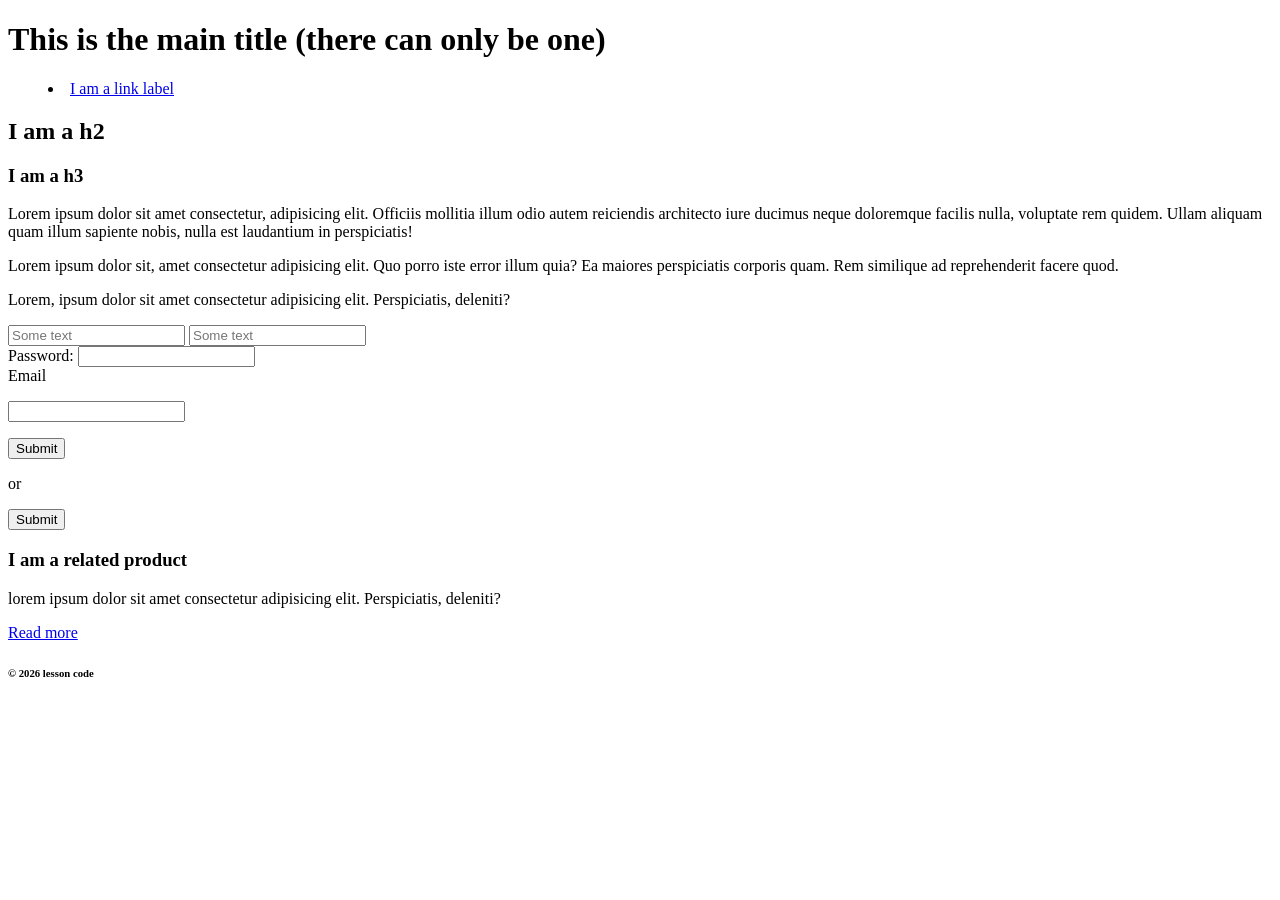
<file: Week-1/index.html>
<!DOCTYPE html>
<html lang="en">
    <head>
        <!-- This is an html comment! Inside the head we add our metadata, links to CSS JS and fonts -->
         <meta charset="utf-8">
         <meta name="viewport" content="width=device-width, initial-scale=1">
         <title>Week 1 Learning HTML</title>
         <meta name="description" content="This week we are looking at the basic HTML structure">
         <meta name="robots" context="nofollow, noindext">
    </head>
    <!-- everything in the body is visible to the user -->
    <body>
        <header>
            <h1>This is the main title (there can only be one)</h1>
            <nav>
                <menu>
                    <li>
                        <a href="index.html">I am a link label</a>
                    </li>
                </menu>
            </nav>
        </header>
        <main>
            <section>
                <h2>I am a h2</h2>
                <div>
                    <h3>I am a h3</h3>
                    <p>Lorem ipsum dolor sit amet consectetur, adipisicing elit. Officiis mollitia illum odio autem reiciendis architecto iure ducimus neque doloremque facilis nulla, voluptate rem quidem. Ullam aliquam quam illum sapiente nobis, nulla est laudantium in perspiciatis!</p>
                    <p class="class">Lorem ipsum dolor sit, amet consectetur adipisicing elit. Quo porro iste error illum quia? Ea maiores perspiciatis corporis quam. Rem similique ad reprehenderit facere quod.</p>
                    <p id="class">Lorem, ipsum dolor sit amet consectetur adipisicing elit. Perspiciatis, deleniti?</p>
                </div>
            </section>
            <section>
                <form method="post" action="somefile.php">
                    <!-- notice the layout of the 1st 2 -->
                    <input type="text" placeholder="Some text" required>
                    <input type="text" placeholder="Some text" required>
                    <br><!-- this is really the only time to use a br -->
                    <label>Password:</label>
                    <input type="password">
                    <br>
                    <label>Email</label>
                    <p><input type="email"></p>
                    <button type="submit">Submit</button>
                    <p>or</p>
                    <input type="submit">
                </form>
            </section>
        </main>
        <aside>
            <article>
                <h3>I am a related product</h3>
                <p>lorem ipsum dolor sit amet consectetur adipisicing elit. Perspiciatis, deleniti?</p>
                <a href="#">Read more</a>
            </article>
        </aside>
        <footer>
            <h6>&copy; 2026 lesson code</h6>
        </footer>
    </body>
</html>
</file>
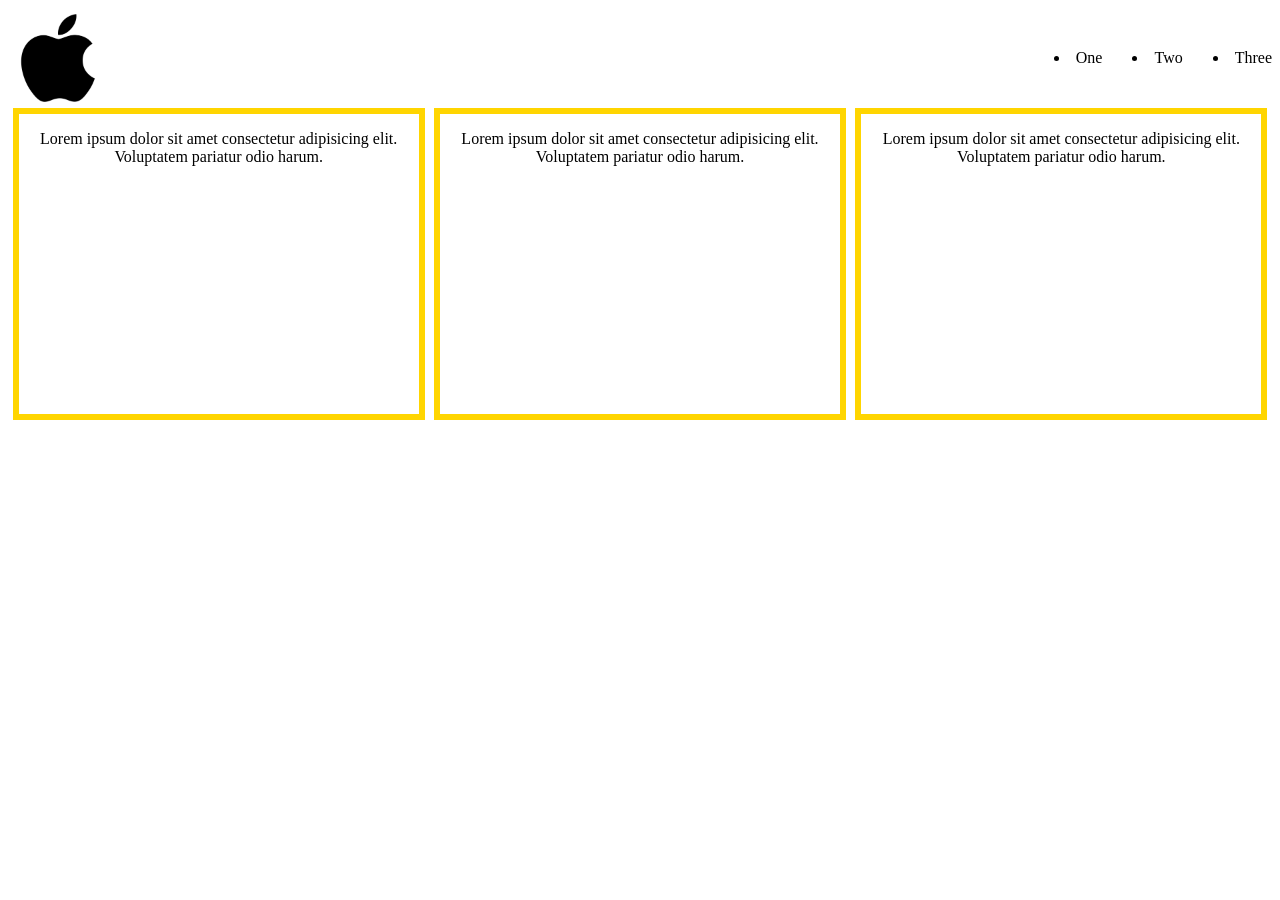
<file: Week-5_Lab-3/index.html>
<!DOCTYPE html>
<html lang="en">
    <head>
         <meta charset="utf-8">
         <meta name="viewport" content="width=device-width, initial-scale=1">
         <title>Week 5 - Lab 3</title>
         <meta name="description" content="Lab 3 - Flex boxes">
         <meta name="robots" context="nofollow, noindext">
         <link rel="stylesheet" href="./css/style.css">
    </head>
    <body>
        <header>
            <img src="./img/apple-logo-transparent.png" alt="Logo">
            <nav>
                <menu>
                    <li href="#index">One</li>
                    <li href="#index">Two</li>
                    <li href="#index">Three</li>
                </menu>
            </nav>
        </header>
        <main>
            <section class="container">
                <div class="item">
                    <p>Lorem ipsum dolor sit amet consectetur adipisicing elit. Voluptatem pariatur odio harum.</p>
                </div>
                <div class="item">
                    <p>Lorem ipsum dolor sit amet consectetur adipisicing elit. Voluptatem pariatur odio harum.</p>
                </div>
                <div class="item">
                    <p>Lorem ipsum dolor sit amet consectetur adipisicing elit. Voluptatem pariatur odio harum.</p>
                </div>
            </section>
        </main>
        <footer>

        </footer>
    </body>
</html>
</file>
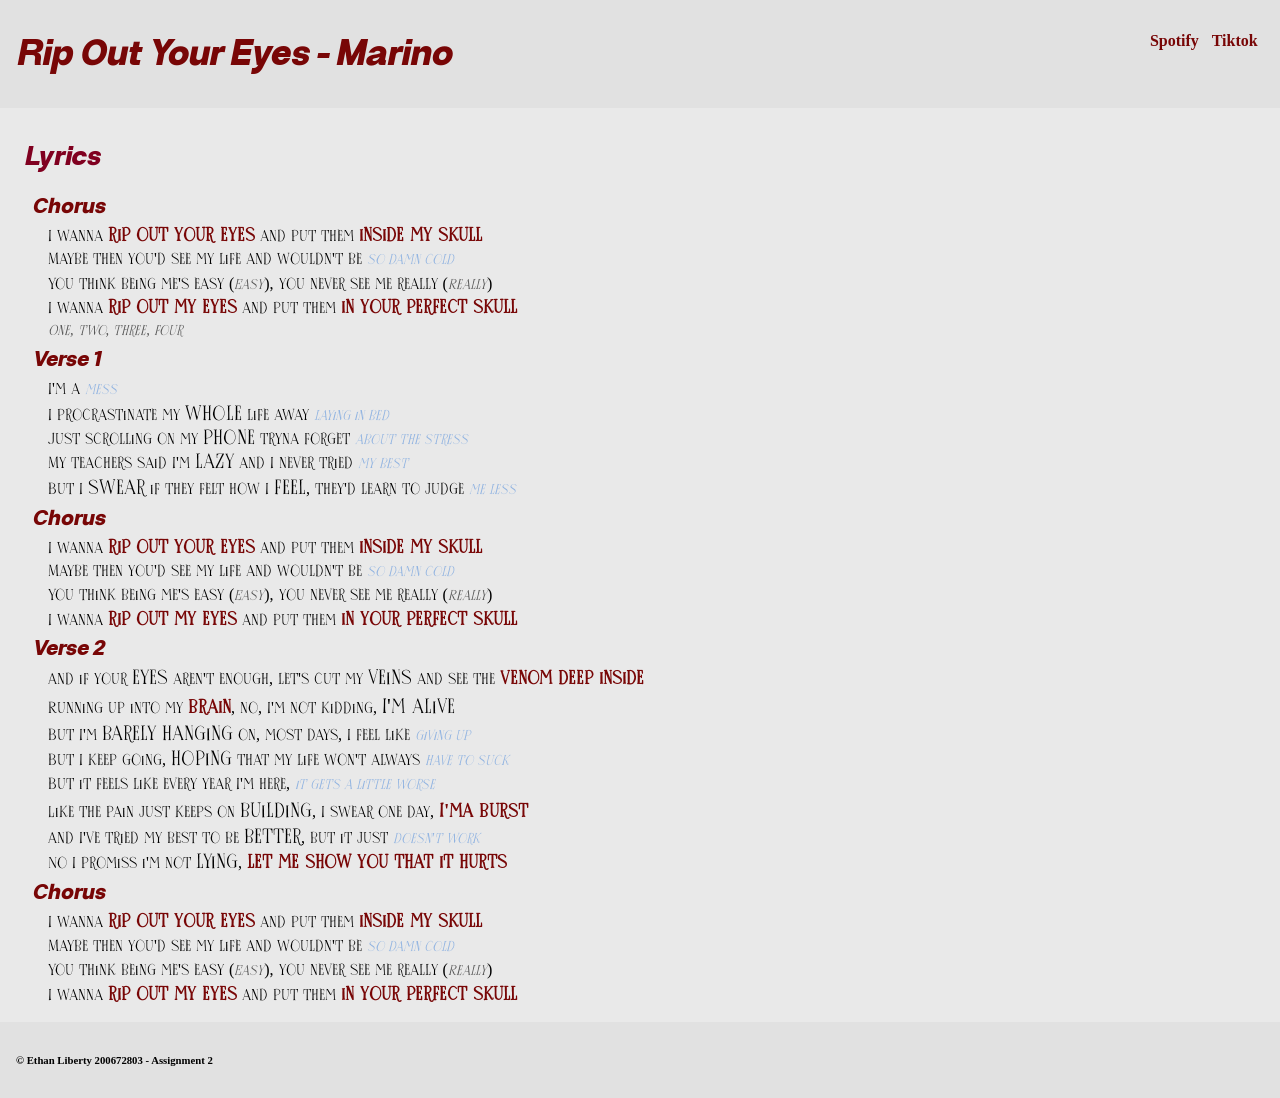
<file: Assignments/Assignment-2/index.html>
<!DOCTYPE html>
<html lang="en">
    <head>
        <!-- Head contains all important meta data for our page to have a title, decription, etc... -->
        <meta charset="utf-8">
        <meta name="viewport" content="width=device-width, initial-scale=1">
        <meta name="robots" content="noindex, nofollow">
        <title>A2 - What the Font</title>
        <meta name="description" content="Assignment 2 - Build a webpage using css to style it">
        <link rel="stylesheet" href="./Css/style.css">
    </head>
    <body>
        <header>
            <h1>Rip Out Your Eyes - Marino</h1>
            <nav>
                <menu>
                    <li>
                        <a href="https://open.spotify.com/artist/3HedFe4b2Nqeg1CEzmt6ZI?si=AYaJW3CMQcCqpLoJMOg3Pg">Spotify</a>
                    </li>
                    <li>
                        <a href="https://www.tiktok.com/@marinomusicalt?is_from_webapp=1&sender_device=pc">Tiktok</a>
                    </li>
                </menu>
            </nav>
        </header>
        <main>
            <section>
                <div>
                    <!-- Main section title -->
                    <h2>Lyrics</h2>
                </div>
            </section>

            <section>
                <div>
                    <!-- Chorus -->
                    <h3>Chorus</h3>
                    <p>I wanna <abbr class="deep">rip out your eyes</abbr> and put them <abbr class="deep">inside my skull</abbr></p>
                    <p>Maybe then you'd see my life and wouldn't be <abbr class="smooth">so damn cold</abbr></p>
                    <p>You think being me's easy (<abbr class="count">Easy</abbr>), you never see me really (<abbr class="count">Really</abbr>)</p>
                    <p>I wanna <abbr class="deep">rip out my eyes</abbr> and put them <abbr class="deep">in your perfect skull</abbr></p>
                    <p class="count">One, two, three, four</p>
                </div>
            </section>

            <section>
                <div>
                    <!-- Verse 1 -->
                    <h3>Verse 1</h3>
                    <p>I'm a <abbr class="smooth">mess</abbr></p>
                    <p>I procrastinate my <abbr class="bolder">whole</abbr> life away <abbr class="smooth">laying in bed</abbr></p>
                    <p>Just scrolling on my <abbr class="bolder">phone</abbr> tryna forget <abbr class="smooth">about the stress</abbr></p>
                    <p>My teachers said I'm <abbr class="bolder">lazy</abbr> and I never tried <abbr class="smooth">my best</abbr></p>
                    <p>But I <abbr class="bolder">swear</abbr> if they felt how I <abbr class="bolder">feel</abbr>, they'd learn to judge <abbr class="smooth">me less</abbr></p>
                </div>
            </section>

            <section>
                <div>
                    <!-- Chorus -->
                    <h3>Chorus</h3>
                    <p>I wanna <abbr class="deep">rip out your eyes</abbr> and put them <abbr class="deep">inside my skull</abbr></p>
                    <p>Maybe then you'd see my life and wouldn't be <abbr class="smooth">so damn cold</abbr></p>
                    <p>You think being me's easy (<abbr class="count">Easy</abbr>), you never see me really (<abbr class="count">Really</abbr>)</p>
                    <p>I wanna <abbr class="deep">rip out my eyes</abbr> and put them <abbr class="deep">in your perfect skull</abbr></p>
                </div> 
            </section>

            <section>
                <div>
                    <!-- Verse 2 -->
                    <h3>Verse 2</h3>
                    <p>And if your <abbr class="bolder">eyes</abbr> aren't enough, let's cut my <abbr class="bolder">veins</abbr> and see the <abbr class="deep">venom deep inside</abbr></p>
                    <p>Running up into my <abbr class="deep">brain</abbr>, no, I'm not kidding, <abbr class="bolder">I'm alive</abbr></p>
                    <p>But I'm <abbr class="bolder">barely hanging</abbr> on, most days, I feel like <abbr class="smooth">giving up</abbr></p>
                    <p>But I keep going, <abbr class="bolder">hoping</abbr> that my life won't always <abbr class="smooth">have to suck</abbr></p>
                    <p>But it feels like every year I'm here, <abbr class="smooth">it gets a little worse</abbr></p>
                    <p>Like the pain just keeps on <abbr class="bolder">building</abbr>, I swear one day, <abbr class="deep">I'ma burst</abbr></p>
                    <p>And I've tried my best to be <abbr class="bolder">better</abbr>, but it just <abbr class="smooth">doesn't work</abbr></p>
                    <p>No I promiss i'm not <abbr class="bolder">lying</abbr>, <abbr class="deep">let me show you that it hurts</abbr></p>
                </div>
            </section>

            <section>
                <div>
                    <!-- Chorus -->
                    <h3>Chorus</h3>
                    <p>I wanna <abbr class="deep">rip out your eyes</abbr> and put them <abbr class="deep">inside my skull</abbr></p>
                    <p>Maybe then you'd see my life and wouldn't be <abbr class="smooth">so damn cold</abbr></p>
                    <p>You think being me's easy (<abbr class="count">Easy</abbr>), you never see me really (<abbr class="count">Really</abbr>)</p>
                    <p>I wanna <abbr class="deep">rip out my eyes</abbr> and put them <abbr class="deep">in your perfect skull</abbr></p>   
                </div>
            </section>
        </main>
        <footer>
            <!-- Footer with student info -->
            <h6>&copy; Ethan Liberty 200672803 - Assignment 2</h6>
        </footer>
    </body>
</html>
</file>
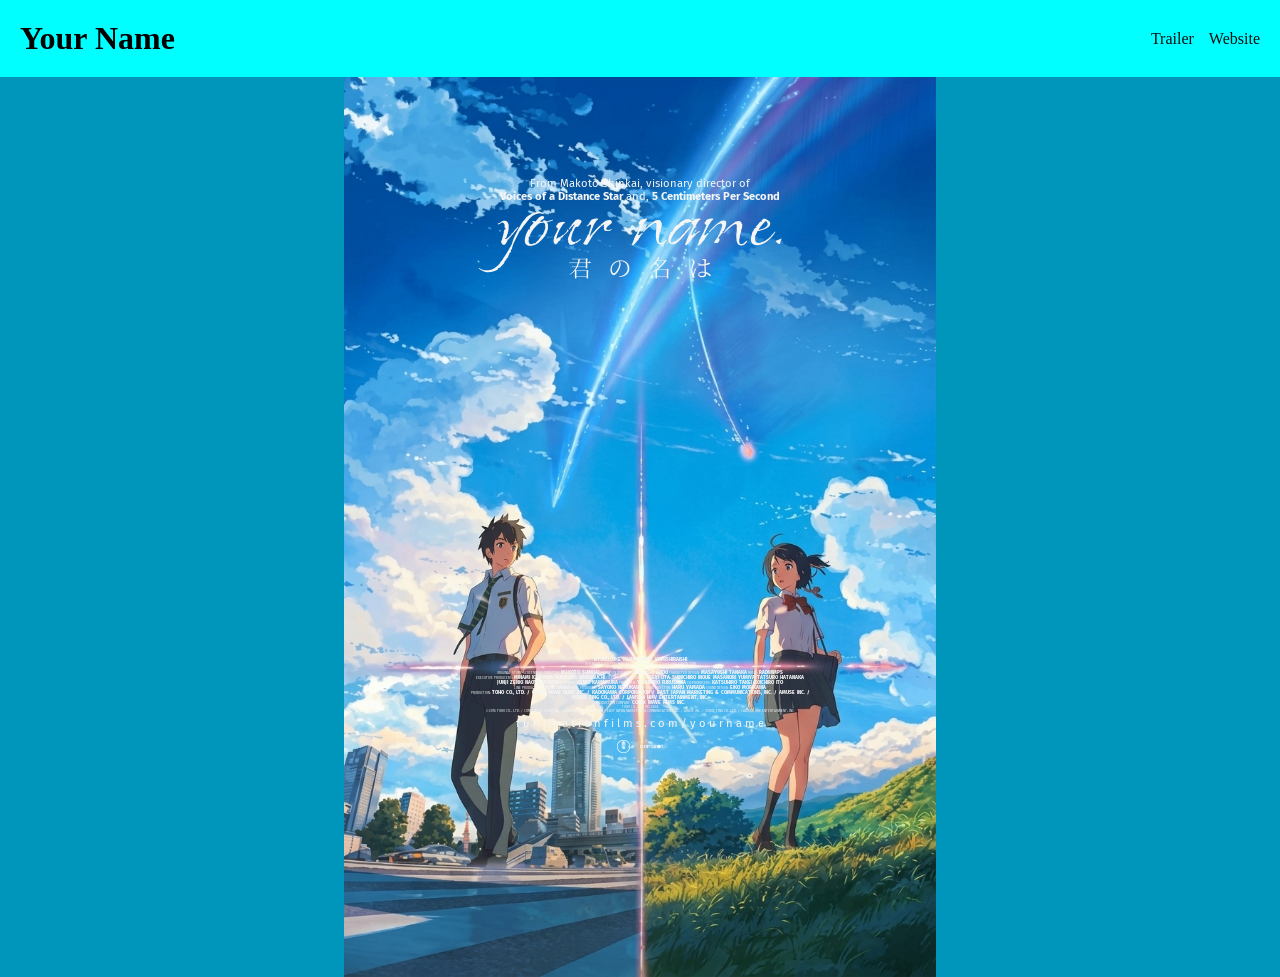
<file: Assignments/Assignment-3/index.html>
<!DOCTYPE html>
<html lang="en">
    <head>
        <!-- Head contains all important meta data for our page to have a title, decription, etc... -->
        <meta charset="utf-8">
        <meta name="viewport" content="width=device-width, initial-scale=1">
        <meta name="robots" content="noindex, nofollow">
        <title>A3 - The Movie Poster</title>
        <meta name="description" content="Assignment 3 - Recreate a Movie Poster">
        <link rel="stylesheet" href="./Css/style.css">

        <link rel="preconnect" href="https://fonts.googleapis.com">
        <link rel="preconnect" href="https://fonts.gstatic.com" crossorigin>
        <link href="https://fonts.googleapis.com/css2?family=Cactus+Classical+Serif&family=Fira+Sans&family=Island+Moments&display=swap" rel="stylesheet">
    </head>
    <body>
        <header>
            <h1>Your Name</h1>
            <nav>
                <menu>
                    <li><a href="https://youtu.be/o4-URMnBOPU?si=-xveSuLB0R4eHf2z">Trailer</a></li>
                    <li><a href="https://www.kiminona.com/">Website</a></li>
                </menu>
            </nav>
        </header>
        <main>
            <section class="topText">
                <p>From Makoto Shinkai, visionary director of</p>
                <p><abbr class="lightBold">Voices of a Distance Star</abbr> and, <abbr class="lightBold">5 Centimeters Per Second</abbr></p>
                <p class="title moveText">your name.</p>
                <p class="jp">君 の 名 は</p>
            </section>

            <section class="btmText">
                <p class="bold">RYUNOSUKE KAMIKI MONE KAMISHIRAISHI</p>
                <p>RYO NARITA AOI YUKI NOBUNAGA SHIMAZAKI KAITO ISHIKAWA KANON TANI</p>
                <p>MASAMI NAGASAWA ETSUKO ICHIHARA</p>
                <p>ORIGINAL STORY·SCREENPLAY·DIRECTOR: <abbr class="bold">MAKOTO SHINKAI</abbr>  ANIMATION DIRECTOR: <abbr class="bold">MASASHI ANDO</abbr>  CHARACTER DESIGN: <abbr class="bold">MASAYOSHI TANAKA</abbr>  MUSIC: <abbr class="bold">RADWIMPS</abbr></p>
                <p>EXECUTIVE PRODUCERS: <abbr class="bold">MINAMI ICHIKAWA  NORITAKA KAWAGUCHI</abbr>  CO-EXECUTIVE PRODUCERS: <abbr class="bold">KEIJI OTA  SHINICHIRO INOUE  MASANORI YUMIYA  TATSURO HATANAKA</abbr></p>
                <p><abbr class="bold">JUNJI ZENKI  NAOYA MORIYA</abbr>  PLANNING: <abbr class="bold">GENKI KAWAMURA</abbr>  PRODUCER: <abbr class="bold">YOSHIHIRO FURUSAWA</abbr>  CO-PRODUCERS: <abbr class="bold">KATSUHIRO TAKEI  KOICHIRO ITO</abbr></p>
                <p>LINE PRODUCER: <abbr class="bold">YUICHI SAKAI</abbr>  MUSIC PRODUCER: <abbr class="bold">SAYOKO NARUKAWA</abbr>  SOUND DIRECTOR: <abbr class="bold">HARU YAMADA</abbr>  SOUND DESIGN: <abbr class="bold">EIKO MORIKAWA</abbr></p>
                <p>PRODUCTION: <abbr class="bold">TOHO CO., LTD. / COMIX WAVE FILMS INC. / KADOKAWA CORPORATION / EAST JAPAN MARKETING & COMMUNICATIONS, INC. / AMUSE INC. /</abbr></p>
                <p class="bold">VOQUE TING CO., LTD. / LAWSON HMV ENTERTAINMENT, INC.</p>
                <p>PRODUCTION COMPANY: <abbr class="bold">COMIX WAVE FILMS INC.</abbr></p>
                <p>TOHO CO., LTD RELEASE</p>
                <p>©2016 TOHO CO., LTD. / COMIX WAVE FILMS INC. / KADOKAWA CORPORATION / EAST JAPAN MARKETING & COMMUNICATIONS,INC. / AMUSE INC. / VOQUE TING CO.,LTD. / LAWSON HMV ENTERTAINMENT, INC</p>
                <p id="linkTo">f u n i m a t i o n f i l m s . c o m / y o u r n a m e</p>

                <div id="flex">
                    <img src="./Images/tohoLogo.png" alt="Toho Logo">
                    <img src="./Images/funimationLogo.png" alt="Funimation Logo">
                </div>
            </section>
        </main>
        <footer>

        </footer>
    </body>
</html>
</file>
<file: Week-5_Lab-3/css/style.css>
header{
    display: flex;
    justify-content: space-between;
    align-items: center;
}
img{
    height: 100px;
    width: auto;
}
nav menu{
  display: flex;
  gap: 30px;
}


.container{
    display: flex;
    justify-content: space-around;
}
.item{
    text-align: center;
    justify-content: center;
    height: 300px;
    width: 400px;
    border: solid 6px #ffd500;
}
</file>
<file: Assignments/Assignment-2/Css/style.css>
/* Custom Fonts */
@font-face {
    font-family: "SoftSpoken";
    src: url("./SoftspokenSerifFreeDemo-nAza0.otf");
}
@font-face {
    font-family: "FormalTitle";
    src: url("./HalversBlackItalic-G3p5O.ttf");
}
*{
    margin: 0;
}

/* Header styles and Nav styles */
header{
    display: flex;
    justify-content: space-between;
    padding: 2rem 1rem;
    background-color: #e1e1e1;
}
header > h1{
    color: #780606;
    font-family: FormalTitle;
}
header > nav > menu{
    list-style: none;
    display: flex;
}
header > nav > menu > li > a{
    padding: 0.4rem;
    text-decoration: none;
    color: #780606;
    font-weight: 700;
}
header > nav > menu > li > a:hover{
    text-decoration: underline;
}

/* Main formatting and font implemention */
main{
    background-color: #e9e9e9;
    padding: 1rem 1rem;
}
main > section > div > h2{
    padding: 1rem 0.5rem;
    color: #800020 ;
    font-family: FormalTitle;
}
h3{
    padding: 0.3rem 1rem;
    color: #780606;
    font-family: FormalTitle;
}
p{
    padding: 0.2rem 2rem;
    font-family: Softspoken;
}

/* Footer Styling */
footer{
    padding: 2rem 1rem;
    background-color: #e1e1e1;
}

/* Custom classes for adding emotion */
.count{
    font-style: italic;
    font-size: 0.9rem;
    color: #555555;
}
.smooth{
    font-style: italic;
    font-size: 0.9rem;
    color: #90B3E1;
}
.bolder{
    font-size: 1.3rem;
}
.deep{
    color: #780606;
    font-size: 1.2rem;
    font-weight: 900;
}
</file>
<file: Assignments/Assignment-3/Css/style.css>
*{
    padding: 0;
    margin: 0;
}
header{
    display: flex;
    justify-content: space-between;
    align-items: center;
    padding: 20px;
    background-color: aqua;
}
nav menu{
  display: flex;
  gap: 15px;
}
nav menu li{
  list-style-type: none;
}
nav menu li a{
    text-decoration: none;
    color: #0e0e0e;
}

main{
    background-color: #0096bb;
    background-image: url(../Images/YourNameBlank.jpg);
    background-position: center;
    background-repeat: no-repeat;
    background-size: contain;
    height: 100vh;
}
p{
    font-family: "Fira Sans", sans-serif;
    font-weight: 400;
    font-style: normal;
    text-align: center;
    color: #f5f5f5;
    font-size: 0.7rem;
}
img{
    height: 13px;
    width: auto;
    padding: 5px;
}
main section + section p{
    font-size: 0.2rem;
}

#title{
    font-family: "Island";
}
#linkTo{
    font-size: 0.7rem;
    line-height: 2;
}
#flex{
    display: flex;
    justify-content: center;
}

.title {
  font-family: "Island Moments", cursive;
  font-weight: 400;
  font-style: normal;
  font-size: 6rem;
}
.jp {
  font-family: "Cactus Classical Serif", serif;
  font-weight: 400;
  font-style: normal;
  font-size: 1.5rem;
  word-spacing: 10px;
}

.topText{
    padding-top: 100px;
}
.btmText{
    margin-top: 375px;
}
.moveText{
    margin: -30px 0;
}

.bold{
    font-weight: 800;
    font-size: 0.3rem;
    word-spacing: 1px;
}
.lightBold{
    font-weight: 700;
}
</file>
